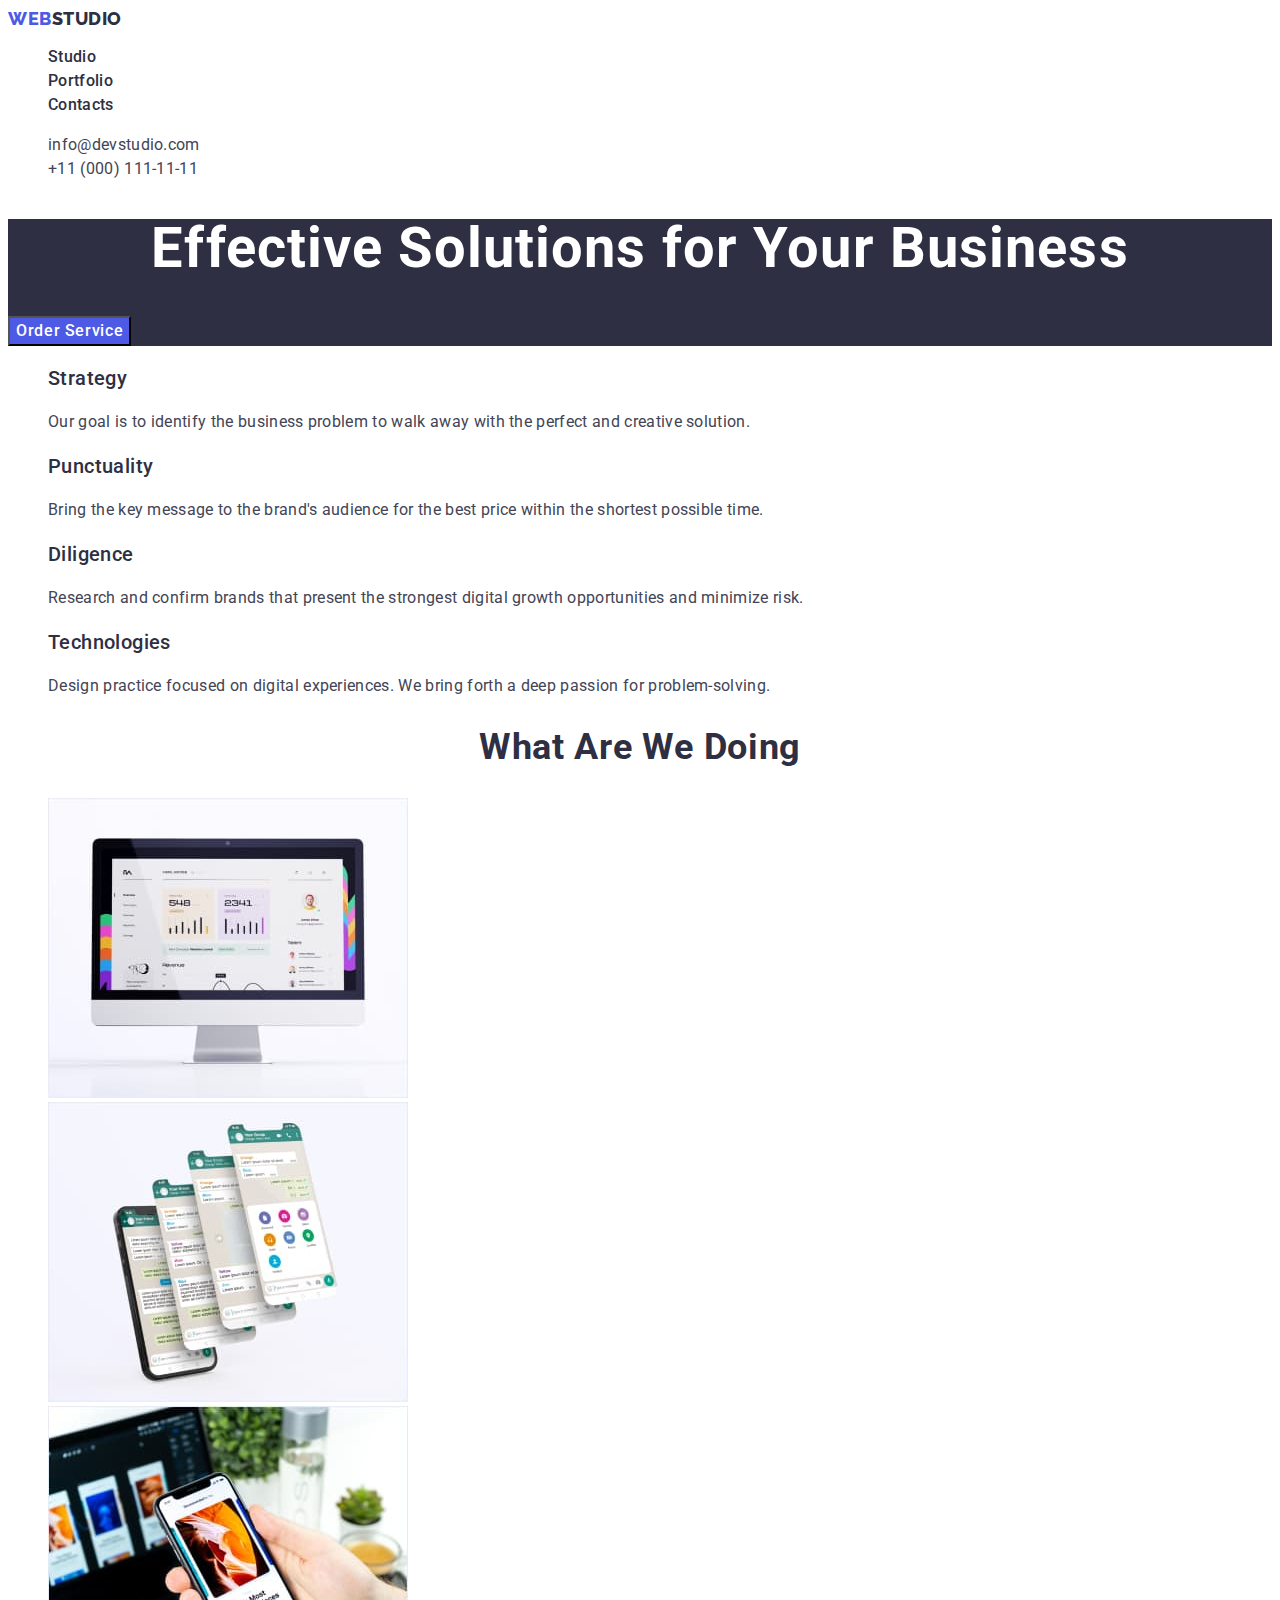
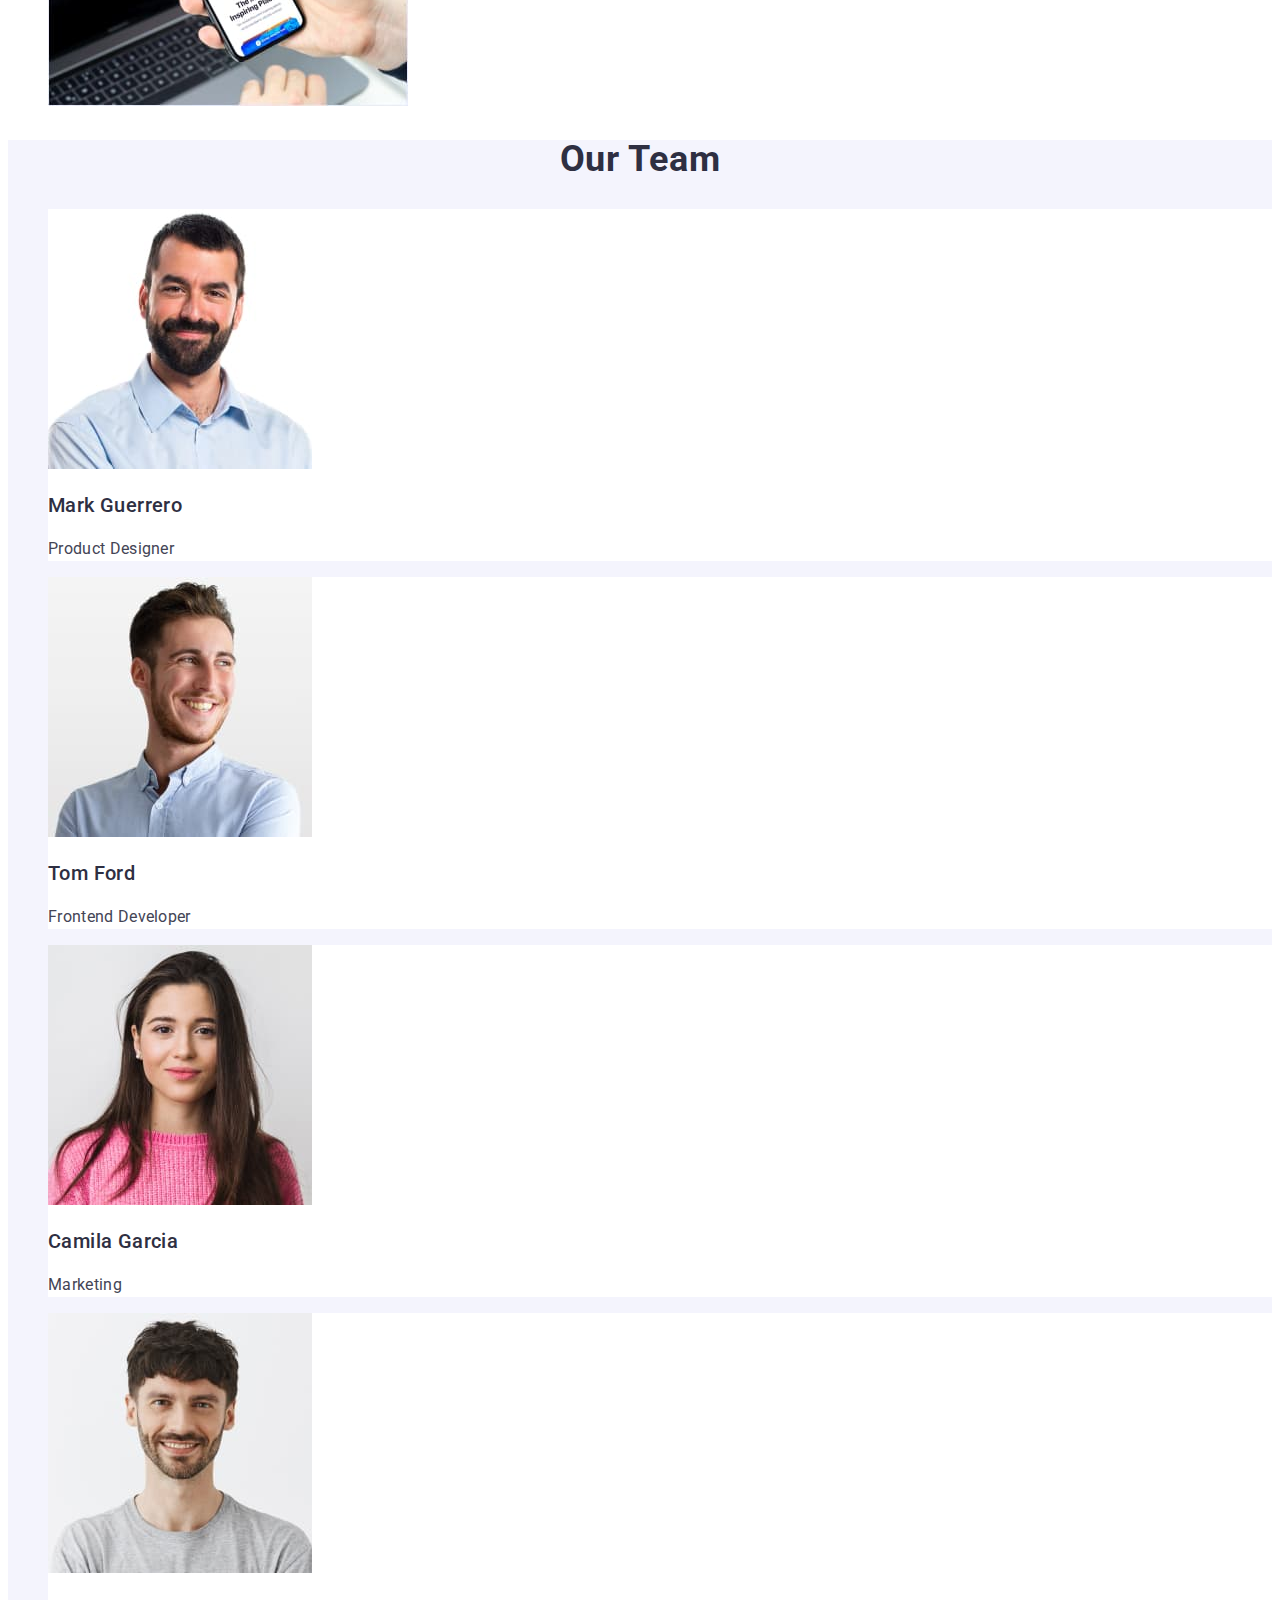
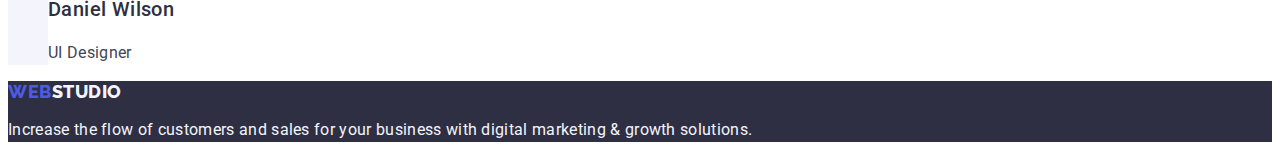
<file: index.html>
<!DOCTYPE html>
<html lang="en">
  <head>
    <meta charset="UTF-8" />
    <meta http-equiv="X-UA-Compatible" content="IE=edge" />
    <meta name="viewport" content="width=device-width, initial-scale=1.0" />
    <title>WebStudio</title>
    <link rel="preconnect" href="https://fonts.googleapis.com" />
    <link rel="preconnect" href="https://fonts.gstatic.com" crossorigin />
    <link
      href="https://fonts.googleapis.com/css2?family=Raleway:wght@800&family=Roboto:wght@400;500;700;900&display=swap"
      rel="stylesheet"
    />
    <link rel="stylesheet" href="./css/styles.css" />
  </head>

  <body>
    <!-- ========HEADER======================= -->
    <header class="header">
      <nav class="header-menu">
        <a class="logo link" href="./index.html"
          >web<span class="logo-dark">Studio</span></a
        >
        <ul class="menu list">
          <li class="menu-item">
            <a class="menu-link link" href="./index.html">Studio</a>
          </li>
          <li class="menu-item">
            <a class="menu-link link" href="./portfolio.html">Portfolio</a>
          </li>
          <li class="menu-item">
            <a class="menu-link link" href="">Contacts</a>
          </li>
        </ul>
      </nav>

      <address class="contacts-menu">
        <ul class="contacts list">
          <li class="contacts-item">
            <a class="contacts-link link" href="mailto:info@devstudio.com"
              >info@devstudio.com</a
            >
          </li>
          <li class="contacts-item">
            <a class="contacts-link link" href="tel:+110001111111"
              >+11 (000) 111-11-11</a
            >
          </li>
        </ul>
      </address>
    </header>
    <!-- =================MAIN =====================-->
    <main class="container">
      <!--====== HERO=================== -->
      <section class="hero-body">
        <h1 class="hero-title">Effective Solutions for Your Business</h1>
        <button class="hero-button" type="button">Order Service</button>
      </section>
      <!-- ===========PROPERTIES========================= -->
      <section class="properties-body">
        <h2 class="properties-title title-second" hidden>Properties</h2>
        <ul class="properties-list list">
          <li class="properties-item">
            <h3 class="properties-name title-third">Strategy</h3>
            <p class="properties-text text">
              Our goal is to identify the business problem to walk away with the
              perfect and creative solution.
            </p>
          </li>
          <li class="properties-item">
            <h3 class="properties-name title-third">Punctuality</h3>
            <p class="properties-text text">
              Bring the key message to the brand's audience for the best price
              within the shortest possible time.
            </p>
          </li>
          <li class="properties-item">
            <h3 class="properties-name title-third">Diligence</h3>
            <p class="properties-text text">
              Research and confirm brands that present the strongest digital
              growth opportunities and minimize risk.
            </p>
          </li>
          <li class="properties-item">
            <h3 class="properties-name title-third">Technologies</h3>
            <p class="properties-text text">
              Design practice focused on digital experiences. We bring forth a
              deep passion for problem-solving.
            </p>
          </li>
        </ul>
      </section>

      <!--==================== ACTIVITIES ================-->
      <section class="activities-body">
        <h2 class="activities-title title-second">What are we doing</h2>
        <ul class="activities-list list">
          <li class="activities-item">
            <img
              class="activities-image"
              src="./images/activities/img1.jpg"
              alt="Monitor"
              width="360"
              height="300"
            />
          </li>
          <li class="activities-item">
            <img
              class="activities-image"
              src="./images/activities/img2.jpg"
              alt="Smartphones"
              width="360"
              height="300"
            />
          </li>
          <li class="activities-item">
            <img
              class="activities-image"
              src="./images/activities/img3.jpg"
              alt="Smartphone and laptop"
              width="360"
              height="300"
            />
          </li>
        </ul>
      </section>

      <!-- =================TEAM ===========-->
      <section class="team-body">
        <h2 class="team-title title-second">Our Team</h2>
        <ul class="team-list list">
          <li class="team-item">
            <img
              class="team-image"
              src="./images/employees/card1.jpg"
              alt="The person"
              width="264"
              height="260"
            />

            <h3 class="team-name title-third">Mark Guerrero</h3>
            <p class="team-text text">Product Designer</p>
          </li>
          <li class="team-item">
            <img
              class="team-image"
              src="./images/employees/card2.jpg"
              alt="The person"
              width="264"
              height="260"
            />

            <h3 class="team-name title-third">Tom Ford</h3>
            <p class="team-text text">Frontend Developer</p>
          </li>
          <li class="team-item">
            <img
              class="team-image"
              src="./images/employees/card3.jpg"
              alt="The person"
              width="264"
              height="260"
            />

            <h3 class="team-name title-third">Camila Garcia</h3>
            <p class="team-text text">Marketing</p>
          </li>
          <li class="team-item">
            <img
              class="team-image"
              src="./images/employees/card4.jpg"
              alt="The person"
              width="264"
              height="260"
            />

            <h3 class="team-name title-third">Daniel Wilson</h3>
            <p class="team-text text">UI Designer</p>
          </li>
        </ul>
      </section>
    </main>
    <!-- =======  /MAIN ========== -->
    <!-- =====FOOTER ============-->
    <footer class="footer">
      <a class="logo link" href="./index.html"
        >web<span class="logo-light">Studio</span></a
      >
      <p class="footer-text text text-light">
        Increase the flow of customers and sales for your business with digital
        marketing & growth solutions.
      </p>
    </footer>
  </body>
</html>
</file>
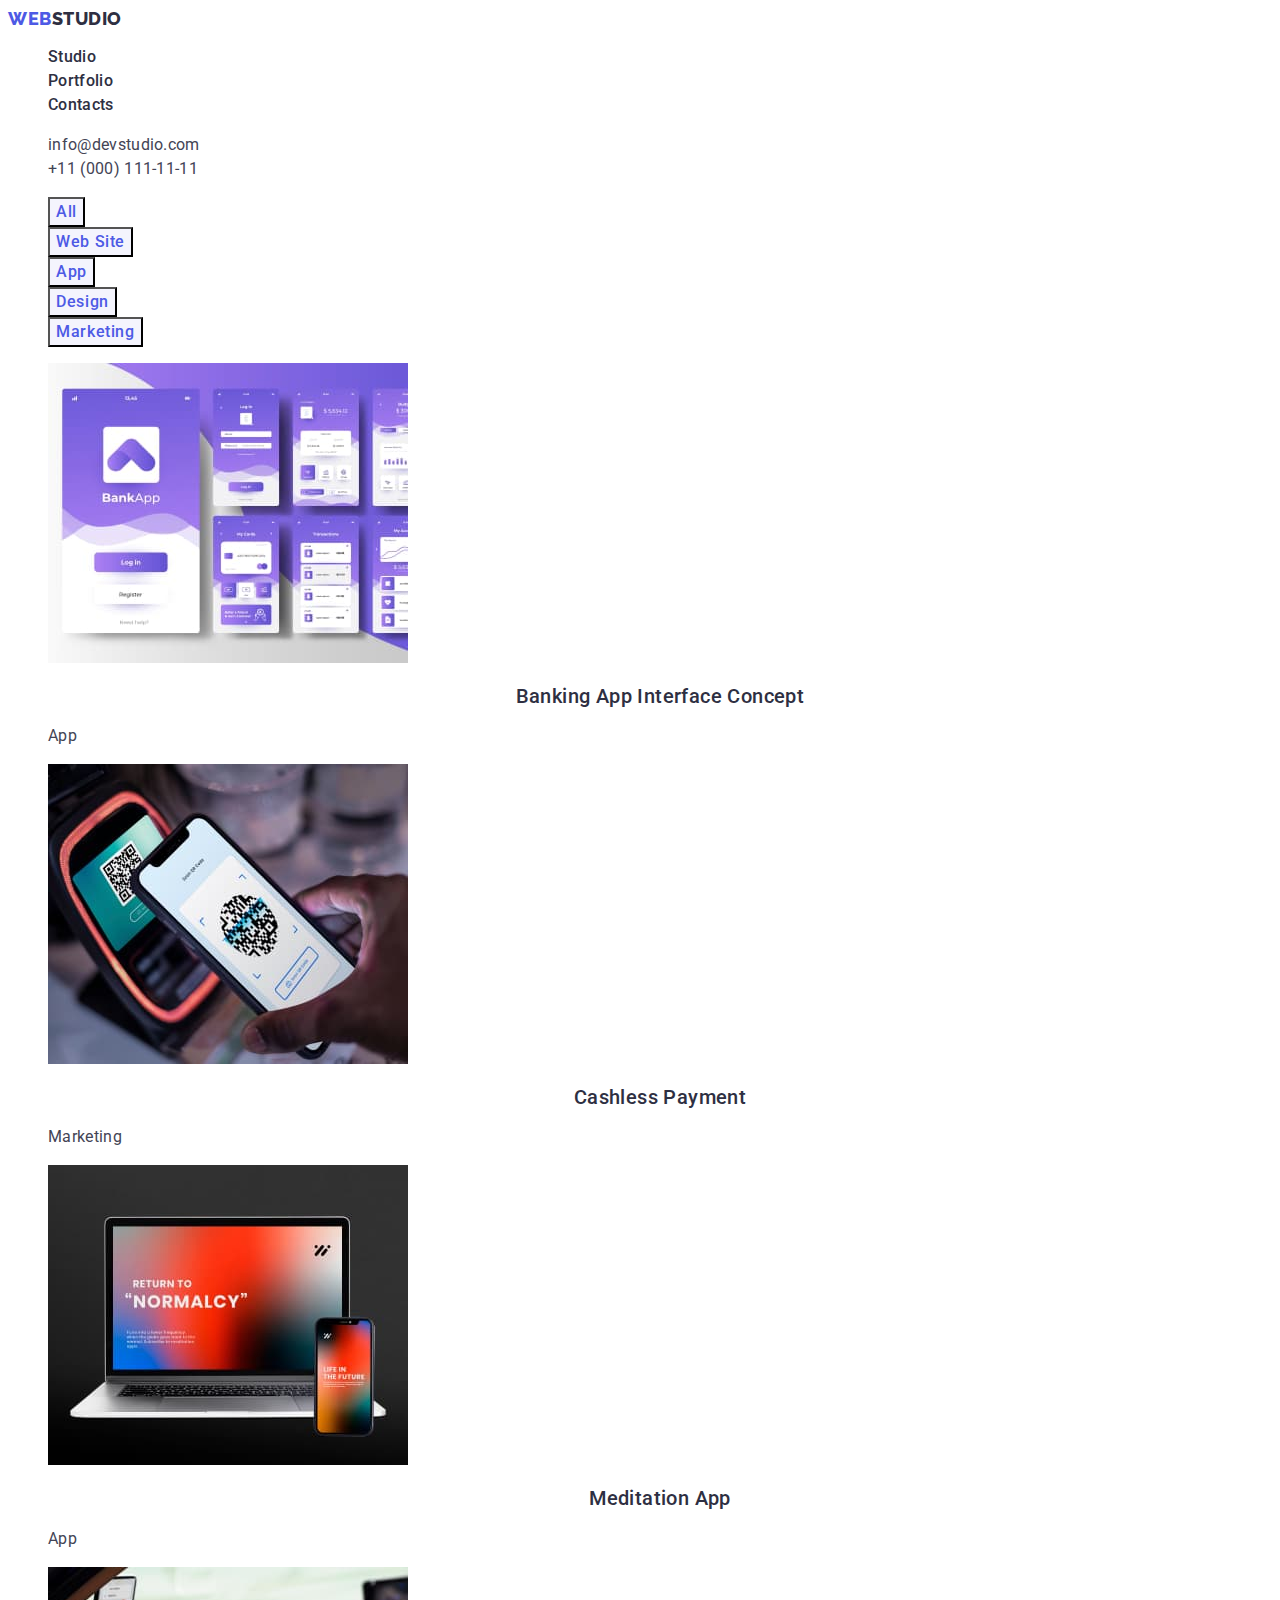
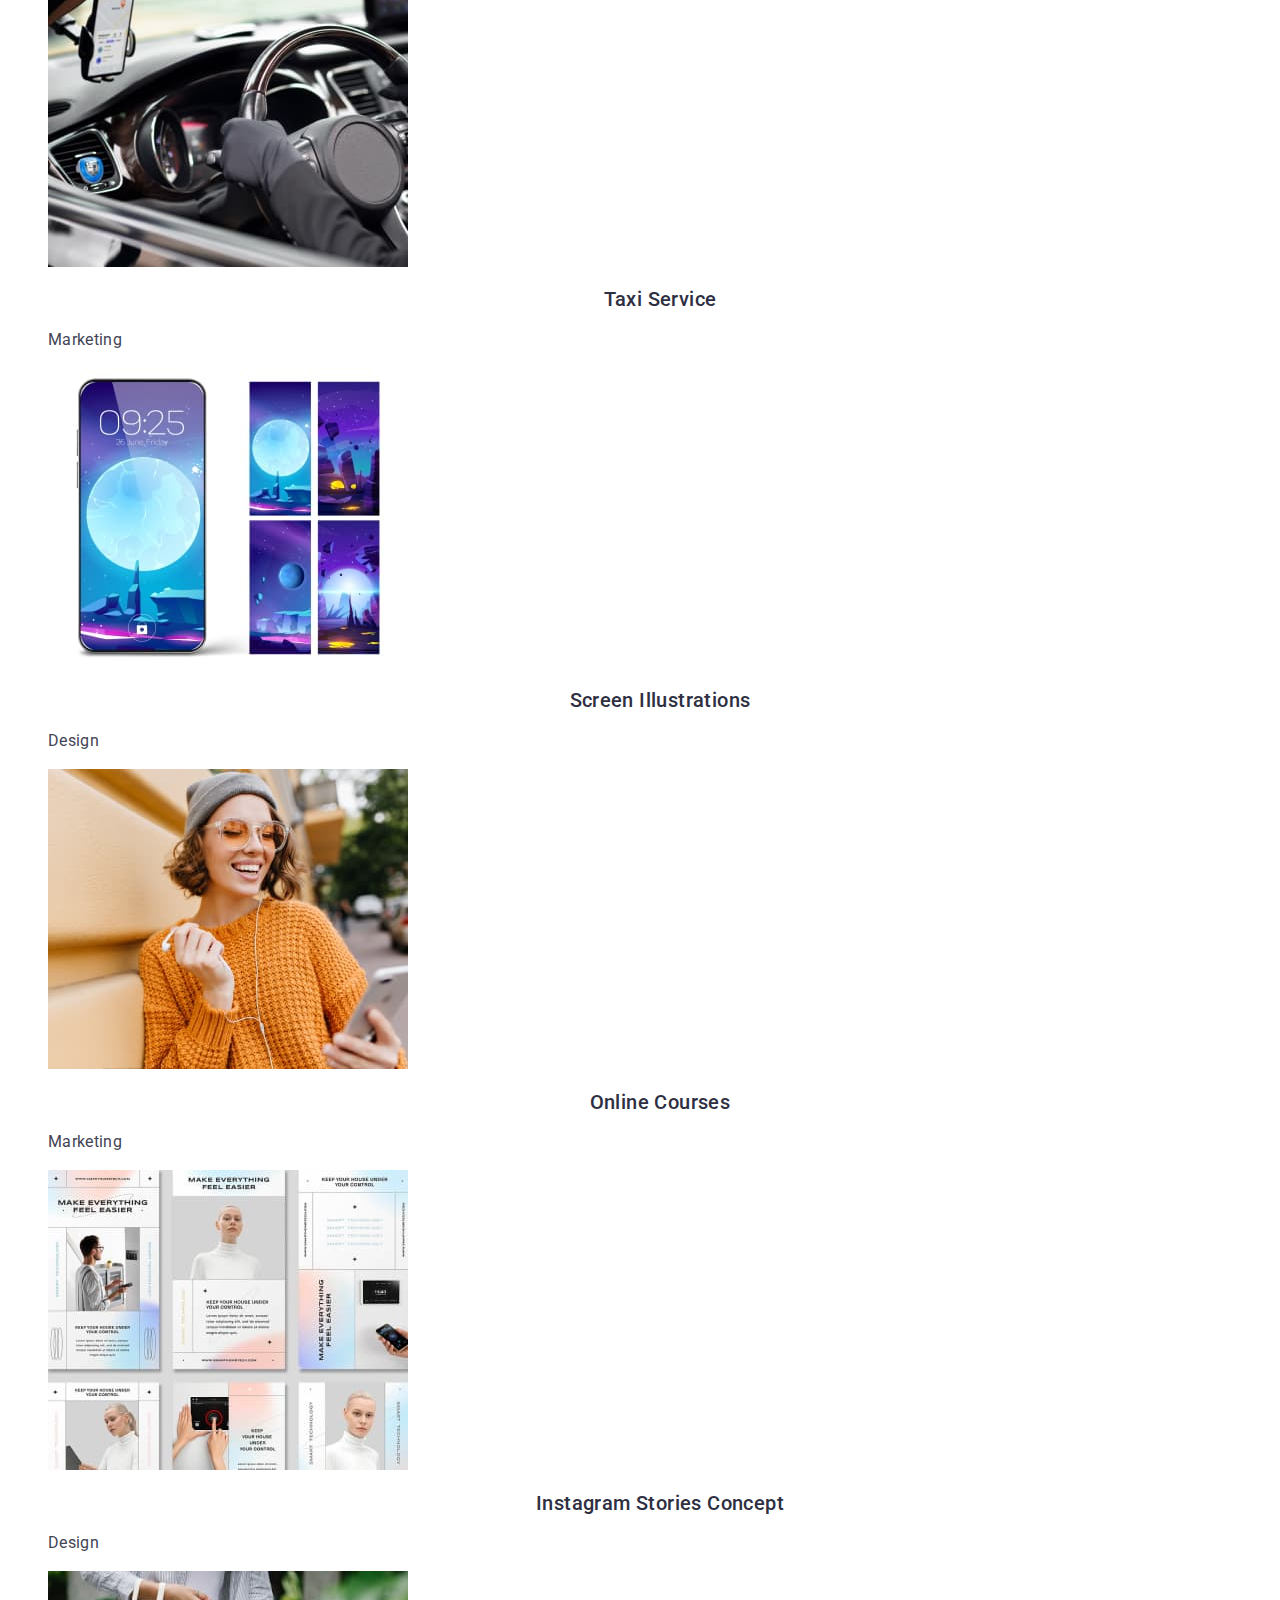
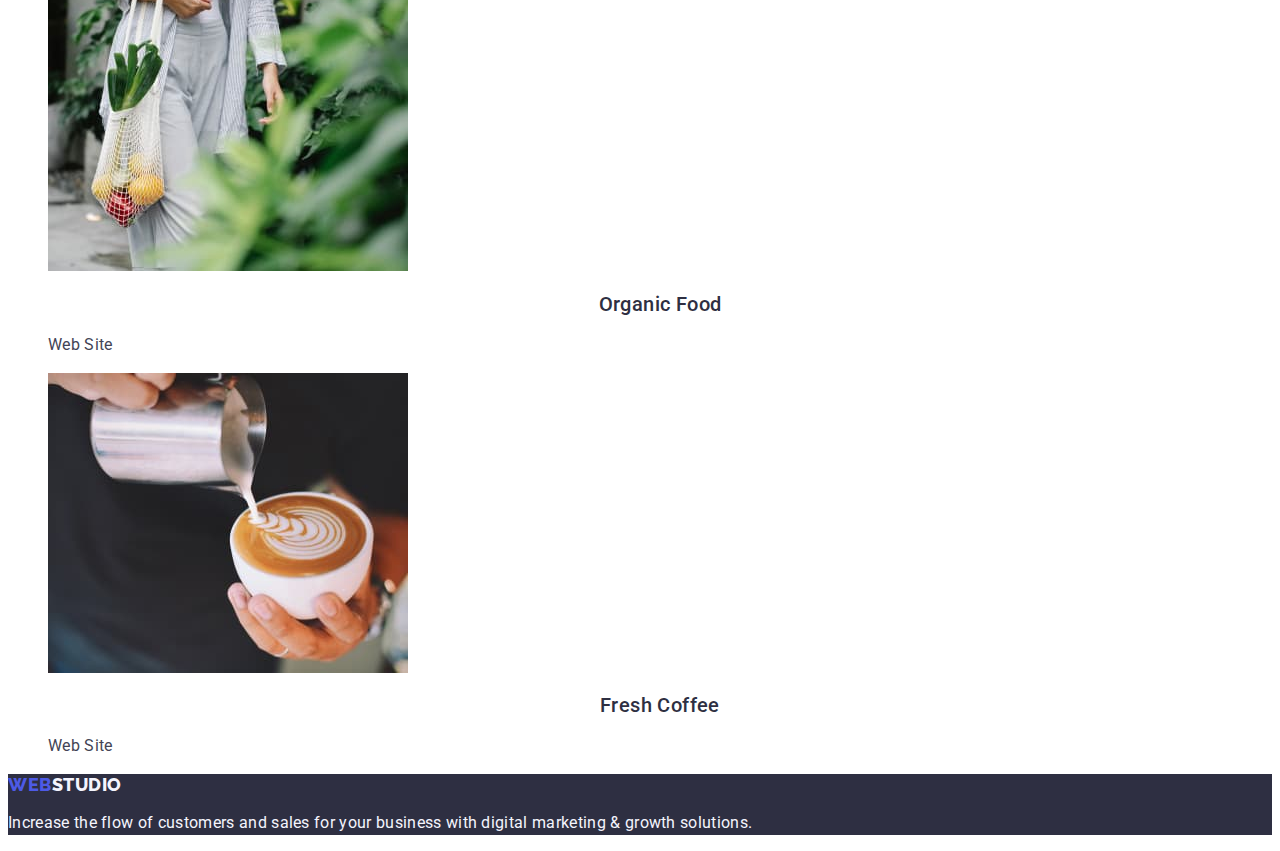
<file: portfolio.html>
<!DOCTYPE html>
<html lang="en">
  <head>
    <meta charset="UTF-8" />
    <meta http-equiv="X-UA-Compatible" content="IE=edge" />
    <meta name="viewport" content="width=device-width, initial-scale=1.0" />
    <title>Portfolio</title>
    <link rel="preconnect" href="https://fonts.googleapis.com" />
    <link rel="preconnect" href="https://fonts.gstatic.com" crossorigin />
    <link
      href="https://fonts.googleapis.com/css2?family=Raleway:wght@800&family=Roboto:wght@400;500;700;900&display=swap"
      rel="stylesheet"
    />
    <link rel="stylesheet" href="./css/styles.css" />
  </head>
  <body>
    <!-- HEADER -->
    <header class="header">
      <nav class="header-menu">
        <a class="logo link" href="./index.html"
          >web<span class="logo-dark">Studio</span></a
        >
        <ul class="menu list">
          <li class="menu-item">
            <a class="menu-link link" href="./index.html">Studio</a>
          </li>
          <li class="menu-item">
            <a class="menu-link link" href="./portfolio.html">Portfolio</a>
          </li>
          <li class="menu-item">
            <a class="menu-link link" href="">Contacts</a>
          </li>
        </ul>
      </nav>

      <address class="contacts-menu">
        <ul class="contacts list">
          <li class="contacts-item">
            <a class="contacts-link link" href="mailto:info@devstudio.com"
              >info@devstudio.com</a
            >
          </li>
          <li class="contacts-item">
            <a class="contacts-link link" href="tel:+110001111111"
              >+11 (000) 111-11-11</a
            >
          </li>
        </ul>
      </address>
    </header>
    <!-- MAIN -->
    <main>
      <!-- ======= GALLERY -->
      <section class="portfolio">
        <h1 class="portfolio-title" hidden>Portfolio WebStudio</h1>
        <!-- filter MENU -->

        <ul class="filter-list list">
          <li class="filter-item">
            <button class="filter-btn" type="button">All</button>
          </li>
          <li class="filter-item">
            <button class="filter-btn" type="button">Web Site</button>
          </li>
          <li class="filter-item">
            <button class="filter-btn" type="button">App</button>
          </li>
          <li class="filter-item">
            <button class="filter-btn" type="button">Design</button>
          </li>
          <li class="filter-item">
            <button class="filter-btn" type="button">Marketing</button>
          </li>
        </ul>

        <ul class="gallery-list list">
          <li class="gallery-item">
            <a class="gallery-link link" href="">
              <img
                class="gallery-image"
                src="./images/portfolio-gallery/img1.jpg"
                alt="Banking App Interfaces"
                width="360"
                height="300"
              />
              <h2 class="gallery-project-title title-second">
                Banking App Interface Concept
              </h2>
              <p class="gallery-project-text text">App</p>
            </a>
          </li>
          <li class="gallery-item">
            <a class="gallery-link link" href="">
              <img
                class="gallery-image"
                src="./images/portfolio-gallery/img2.jpg"
                alt="Cashless Payment"
                width="360"
                height="300"
              />
              <h2 class="gallery-project-title title-second">
                Cashless Payment
              </h2>
              <p class="gallery-project-text text">Marketing</p></a
            >
          </li>
          <li class="gallery-item">
            <a class="gallery-link link" href="">
              <img
                class="gallery-image"
                src="./images/portfolio-gallery/img3.jpg"
                alt="Meditation App"
                width="360"
                height="300"
              />
              <h2 class="gallery-project-title title-second">Meditation App</h2>
              <p class="gallery-project-text text">App</p></a
            >
          </li>
          <li class="gallery-item">
            <a class="gallery-link link" href="">
              <img
                class="gallery-image"
                src="./images/portfolio-gallery/img4.jpg"
                alt="Taxi Service"
                width="360"
                height="300"
              />
              <h2 class="gallery-project-title title-second">Taxi Service</h2>
              <p class="gallery-project-text text">Marketing</p></a
            >
          </li>
          <li class="gallery-item">
            <a class="gallery-link link" href="">
              <img
                class="gallery-image"
                src="./images/portfolio-gallery/img5.jpg"
                alt="Screen Illustrations"
                width="360"
                height="300"
              />
              <h2 class="gallery-project-title title-second">
                Screen Illustrations
              </h2>
              <p class="gallery-project-text text">Design</p></a
            >
          </li>
          <li class="gallery-item">
            <a class="gallery-link link" href="">
              <img
                class="gallery-image"
                src="./images/portfolio-gallery/img6.jpg"
                alt="Online Courses"
                width="360"
                height="300"
              />
              <h2 class="gallery-project-title title-second">Online Courses</h2>
              <p class="gallery-project-text text">Marketing</p></a
            >
          </li>
          <li class="gallery-item">
            <a class="gallery-link link" href="">
              <img
                class="gallery-image"
                src="./images/portfolio-gallery/img7.jpg"
                alt="Instagram Stories"
                width="360"
                height="300"
              />
              <h2 class="gallery-project-title title-second">
                Instagram Stories Concept
              </h2>
              <p class="gallery-project-text text">Design</p></a
            >
          </li>
          <li class="gallery-item">
            <a class="gallery-link link" href="">
              <img
                class="gallery-image"
                src="./images/portfolio-gallery/img8.jpg"
                alt="Organic Foods"
                width="360"
                height="300"
              />
              <h2 class="gallery-project-title title-second">Organic Food</h2>
              <p class="gallery-project-text text">Web Site</p></a
            >
          </li>
          <li class="gallery-item">
            <a class="gallery-link link" href="">
              <img
                class="gallery-image"
                src="./images/portfolio-gallery/img9.jpg"
                alt="Fresh Coffee"
                width="360"
                height="300"
              />
              <h2 class="gallery-project-title title-second">Fresh Coffee</h2>
              <p class="gallery-project-text text">Web Site</p></a
            >
          </li>
        </ul>
      </section>
    </main>

    <!-- FOOTER -->
    <footer class="footer">
      <a class="logo link" href="./index.html"
        >web<span class="logo-light">Studio</span></a
      >
      <p class="footer-text text text-light">
        Increase the flow of customers and sales for your business with digital
        marketing & growth solutions.
      </p>
    </footer>
  </body>
</html>
</file>
<file: css/styles.css>
:root {
	--primary-brand-color: #4d5ae5;
	--pressed-state-color: #404bbf;
	--dark-color: #2e2f42;
	--success-color: #31d0aa;
	--text-color: #434455;
	--suble-text-color: #8e8f99;
	--accent-color: #e7e9fc;
	--light-color: #f4f4fd;
	--modal-overlay-color: rgba(46, 47, 66, 0.4);
	--hero-background-color: rgba(46, 47, 66, 0.7);
	--white-background-color: #ffffff;
	--modal-background-color: #fcfcfc;
}

body {
	font-family: "Roboto", sans-serif;
	background-color: var(--white-background-color);
	color: var(--text-color);
}
/* =========== COMPONENTS==== */

.list {
	list-style: none;
}
.link {
	text-decoration: none;
}

.logo {
	font-family: "Raleway", sans-serif;
	font-weight: 800;
	font-size: 18px;
	line-height: 1.17;
	letter-spacing: 0.03em;
	text-transform: uppercase;
	color: var(--primary-brand-color);
}

/* =========== /COMPONENTS==== */

/* ============HEADER== */

.logo-dark {
	color: var(--dark-color);
}
.menu-link {
	font-weight: 500;
	font-size: 16px;
	line-height: 1.5;
	letter-spacing: 0.02em;
	color: var(--dark-color);
}

.menu-link:hover,
.menu-link:focus {
	color: var(--pressed-state-color);
}

.contacts-menu {
	font-style: normal;
}
.contacts-link {
	font-size: 16px;
	line-height: 1.5;
	letter-spacing: 0.02em;
	color: var(--text-color);
}

.contacts-link:hover,
.contacts-link:focus {
	color: var(--pressed-state-color);
}

/* ========MAIN=============== */

.hero-body {
	background-color: var(--dark-color);
}
.hero-title {
	font-weight: 700;
	font-size: 56px;
	line-height: 1.07;
	letter-spacing: 0.02em;
	color: var(--white-background-color);
	text-align: center;
}
.hero-button {
	font-family: inherit;
	font-weight: 500;
	font-size: 16px;
	line-height: 1.5;
	letter-spacing: 0.04em;
	color: var(--white-background-color);
	background-color: var(--primary-brand-color);
	cursor: pointer;
}
.hero-button:hover,
.hero-button:focus {
	background-color: var(--pressed-state-color);
}

.title-second {
	font-weight: 700;
	font-size: 36px;
	line-height: 1.11;
	letter-spacing: 0.02em;
	color: var(--dark-color);
	text-align: center;
	text-transform: capitalize;
}
.title-third {
	font-weight: 500;
	font-size: 20px;
	line-height: 1.2;
	letter-spacing: 0.02em;
	color: var(--dark-color);
}
.text {
	font-size: 16px;
	line-height: 1.5;
	letter-spacing: 0.02em;
}

.team-body {
	background-color: var(--light-color);
}

.team-item {
	background-color: var(--white-background-color);
}
/* ======FOOTER======== */
.footer {
	background-color: var(--dark-color);
}
.logo-light {
	color: var(--light-color);
}
.text-light {
	color: var(--light-color);
}
/* ===PORTFOLIO HTML===== */
.filter-btn {
	font-family: inherit;
	font-weight: 500;
	font-size: 16px;
	line-height: 1.5;
	letter-spacing: 0.04em;

	color: var(--primary-brand-color);

	background-color: var(--light-color);
}
.filter-btn:hover,
.filter-btn:focus {
	color: var(--white-background-color);
	cursor: pointer;
	background-color: var(--pressed-state-color);
}
.gallery-item .title-second {
	font-weight: 500;
	font-size: 20px;
	line-height: 1.2;
	
}
.gallery-project-text {
	color: var(--text-color);
}
</file>
